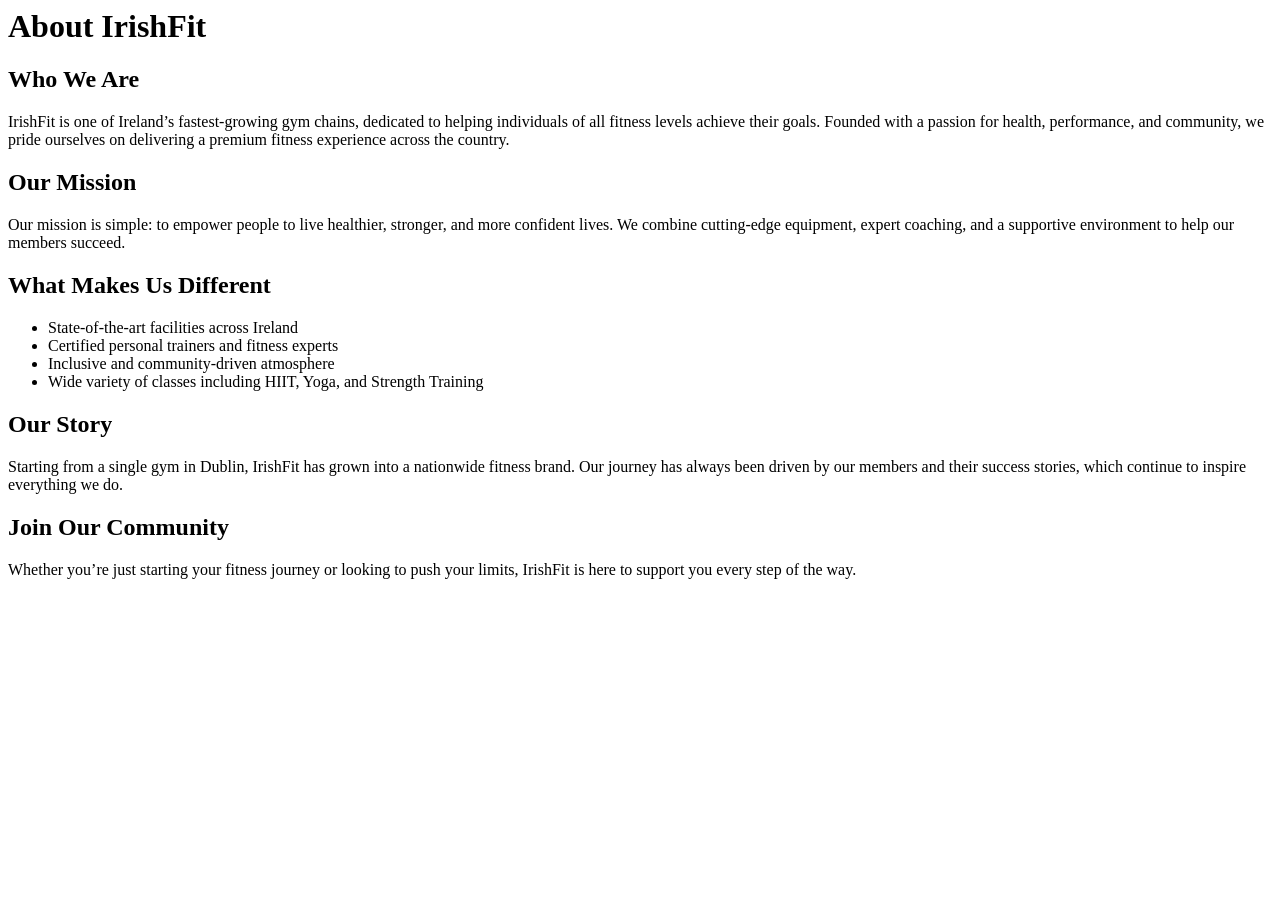
<file: index.html>
<html lang="en">
<head>
  <meta charset="UTF-8">
  <meta name="viewport" content="width=device-width, initial-scale=1.0">
  <meta name="description" content="Learn more about IrishFit, Ireland's leading gym chain.">
  <title>About IrishFit</title>
</head>
<body>
<header>
  <h1>About IrishFit</h1>
</header>

<section>
  <h2>Who We Are</h2>
  <p>IrishFit is one of Ireland’s fastest-growing gym chains, dedicated to helping individuals of all fitness levels achieve their goals. Founded with a passion for health, performance, and community, we pride ourselves on delivering a premium fitness experience across the country.</p>
</section>

<section>
  <h2>Our Mission</h2>
  <p>Our mission is simple: to empower people to live healthier, stronger, and more confident lives. We combine cutting-edge equipment, expert coaching, and a supportive environment to help our members succeed.</p>
</section>

<section>
  <h2>What Makes Us Different</h2>
  <ul>
    <li>State-of-the-art facilities across Ireland</li>
    <li>Certified personal trainers and fitness experts</li>
    <li>Inclusive and community-driven atmosphere</li>
    <li>Wide variety of classes including HIIT, Yoga, and Strength Training</li>
  </ul>
</section>

<section>
  <h2>Our Story</h2>
  <p>Starting from a single gym in Dublin, IrishFit has grown into a nationwide fitness brand. Our journey has always been driven by our members and their success stories, which continue to inspire everything we do.</p>
</section>

<section>
  <h2>Join Our Community</h2>
  <p>Whether you’re just starting your fitness journey or looking to push your limits, IrishFit is here to support you every step of the way.</p>
</section>

</body>
</html>
</file>
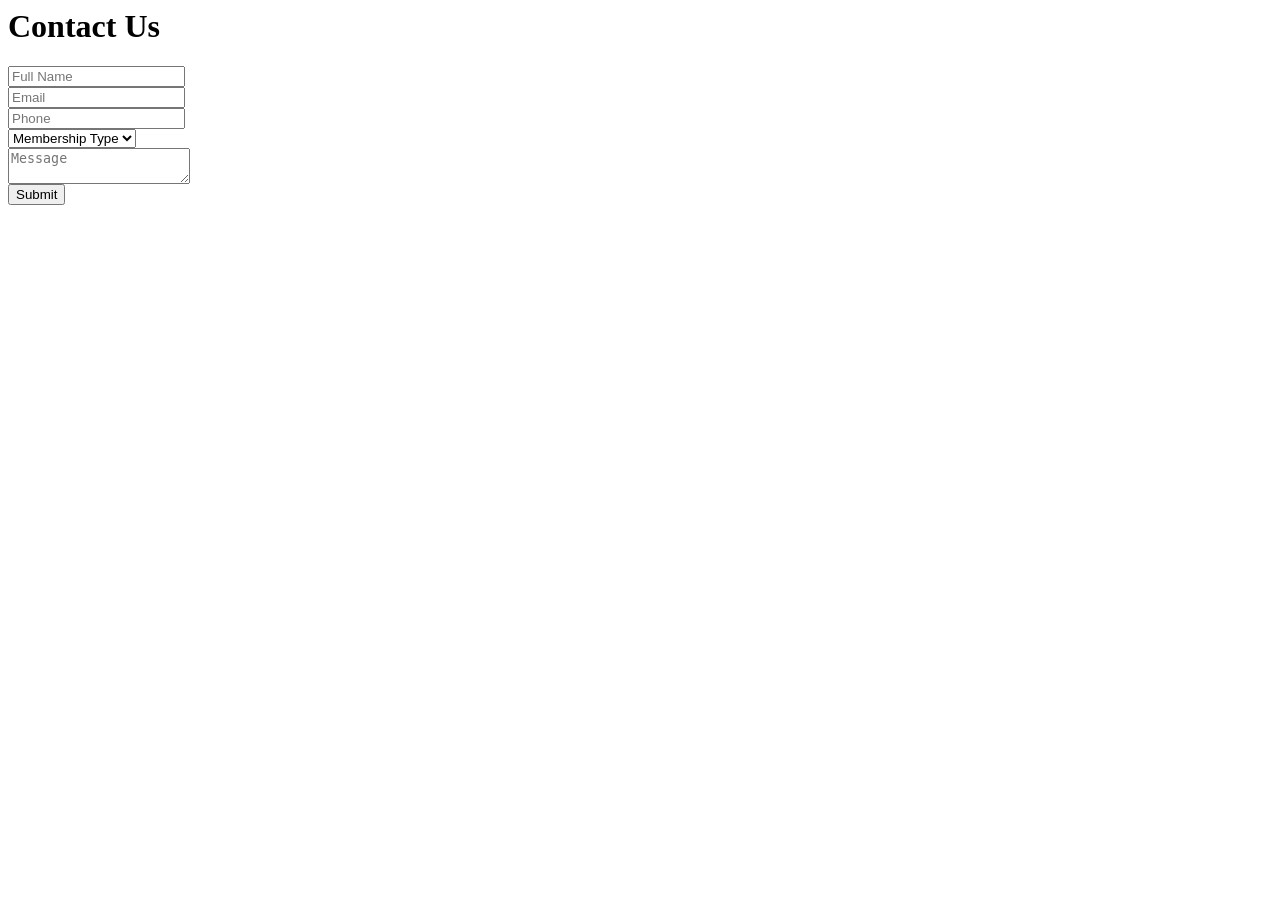
<file: contact.html>
<html>
<head><title>Contact</title></head>
<body>
<h1>Contact Us</h1>
<form id="contactForm">
  <input type="text" placeholder="Full Name" required><br>
  <input type="email" placeholder="Email" required><br>
  <input type="tel" placeholder="Phone" required><br>
  <select required>
    <option value="">Membership Type</option>
    <option>Basic</option>
    <option>Premium</option>
  </select><br>
  <textarea placeholder="Message" required></textarea><br>
  <button type="submit">Submit</button>
</form>
</body>
</html>
</file>
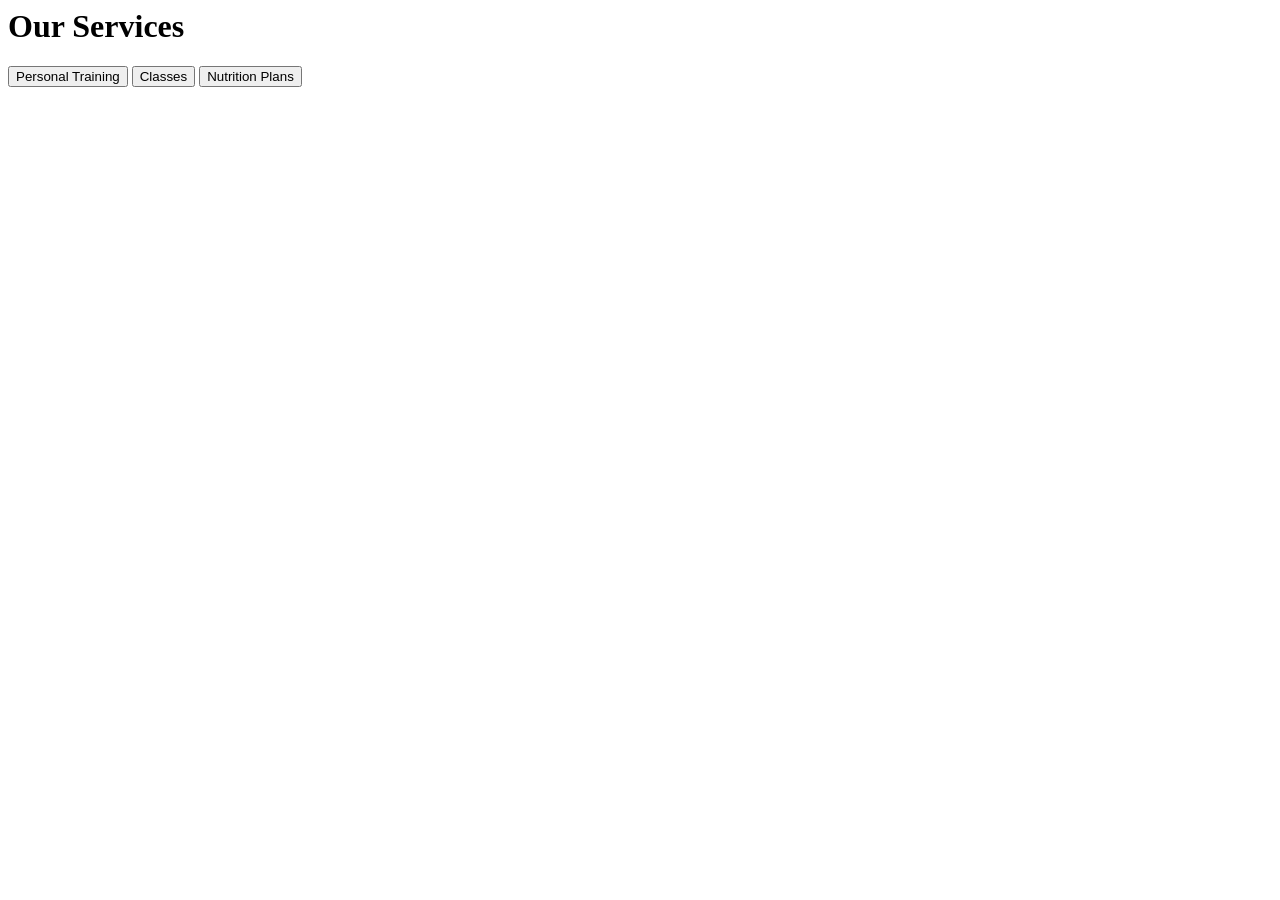
<file: services.html>
<html>
<head><title>Services</title></head>
<body>
<h1>Our Services</h1>
<button onclick="toggle('pt')">Personal Training</button>
<div id="pt" style="display:none;">Expert coaching tailored to you.</div>

<button onclick="toggle('classes')">Classes</button>
<div id="classes" style="display:none;">Yoga, HIIT, Spin & more.</div>

<button onclick="toggle('nutrition')">Nutrition Plans</button>
<div id="nutrition" style="display:none;">Personalised meal plans and nutrition coaching to complement your training.</div>
</body>
</html>
</file>
